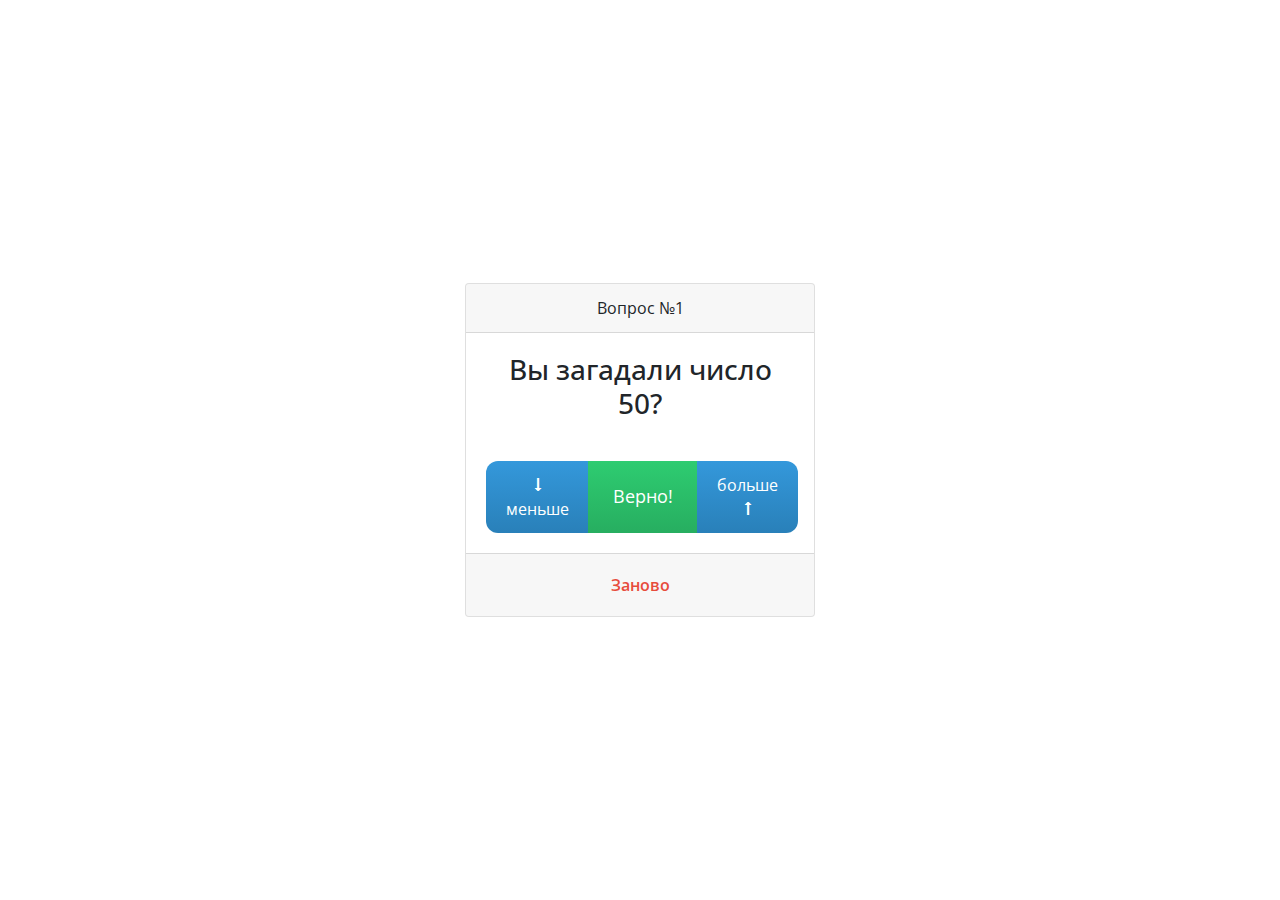
<file: bjs/08_if_else/index.html>
<!DOCTYPE html>
<html lang="en">
<head>
    <meta charset="UTF-8">
    <title>Угадайка</title>
    <link rel="stylesheet" href="https://stackpath.bootstrapcdn.com/bootstrap/4.4.1/css/bootstrap.min.css"
          integrity="sha384-Vkoo8x4CGsO3+Hhxv8T/Q5PaXtkKtu6ug5TOeNV6gBiFeWPGFN9MuhOf23Q9Ifjh" crossorigin="anonymous">
    <link href="https://fonts.googleapis.com/css2?family=Open+Sans" rel="stylesheet">
    <link rel="stylesheet" href="style.css" type="text/css"/>
</head>
<body>
<div class="container">
    <div class="row game-card align-items-center">
        <div class="col col-md-4 offset-md-4">
            <div class="card text-center">
                <div class="card-header">
                    <p class="m-0">Вопрос №<span id="orderNumberField">0</span></p>
                </div>
                <div class="card-body">
                    <div class="row no-gutters">
                        <div class="col">
                            <h3 class="card-title m-0"><span id="answerField">Хм, что же Вы загадали?</span></h3>
                        </div>
                    </div>
                </div>
                <div class="card-body">
                    <div class="btn-group">
                        <button class="btn btn-info" id="btnLess">&#129047;<br>меньше</button>
                        <button class="btn btn-success btn-lg" id="btnEqual">Верно!</button>
                        <button class="btn btn-info" id="btnOver">больше<br>&#129045;</button>
                    </div>
                </div>
                <div class="card-footer">
                    <button class="btn btn-link" id="btnRetry">Заново</button>
                </div>
            </div>
        </div>
    </div>
</div>
<script src="script.js"></script>
</body>
</html>
</file>
<file: bjs/08_if_else/style.css>
.game-card {
    height: 100vh;
    font-family: 'Open Sans', sans-serif;
}

.btn-info {
    background: linear-gradient(to bottom, #3498db, #2980b9);
    border: none;
    border-radius: 12px;
    font-size: 16px;
    padding: 12px 20px;
    transition: all 0.2s ease;
    color: white;
}

.btn-success {
    background: linear-gradient(to bottom, #2ecc71, #27ae60);
    border: none;
    border-radius: 15px;
    font-size: 18px;
    padding: 15px 25px;
    color: white;
    transition: all 0.2s ease;
}

.btn-link {
    color: #e74c3c;
    font-weight: 600;
    text-decoration: none;
    transition: color 0.2s ease;
}

.btn-info:hover {
    background: linear-gradient(to bottom, #2980b9, #1c5d91);
    transform: translateY(-2px);
}

.btn-success:hover {
    background: linear-gradient(to bottom, #27ae60, #1e8449);
    transform: translateY(-2px);
}

.btn-link:hover {
    color: #c0392b;
    text-decoration: underline;
}
</file>
